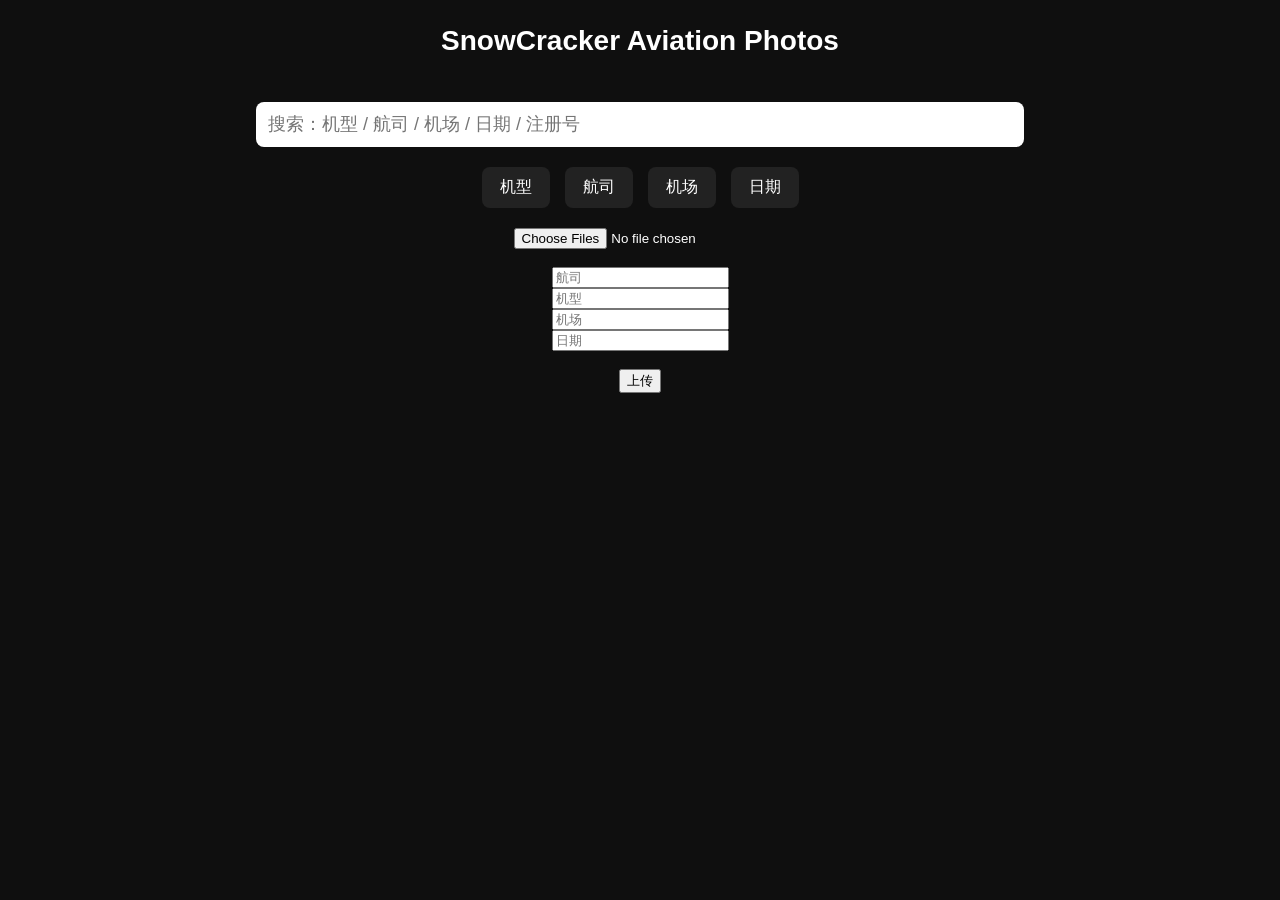
<file: index.html>
<script>
const GITHUB_USER = "snow-cracker";
const REPO = "snowcracker";
</script>

<!DOCTYPE html>
<html>
<head>
<meta charset="UTF-8">
<title>SnowCracker Aviation Photos</title>

<link rel="stylesheet" href="style.css">
</head>

<body>

<div class="header">SnowCracker Aviation Photos</div>

<!-- 搜索 -->
<div class="searchBox">
  <input id="search" placeholder="搜索：机型 / 航司 / 机场 / 日期 / 注册号">
</div>

<!-- 分类栏 -->
<div class="categoryBar">
  <div class="category" onclick="toggle('model')">机型</div>
  <div class="category" onclick="toggle('airline')">航司</div>
  <div class="category" onclick="toggle('airport')">机场</div>
  <div class="category" onclick="toggle('date')">日期</div>
</div>

<!-- 子菜单 -->
<div id="model" class="subMenu"></div>
<div id="airline" class="subMenu"></div>
<div id="airport" class="subMenu"></div>
<div id="date" class="subMenu"></div>

<!-- 上传 -->
<div style="text-align:center;margin:20px;">
  <input type="file" id="files" multiple><br><br>

  <input id="airline" placeholder="航司"><br>
  <input id="type" placeholder="机型"><br>
  <input id="airport" placeholder="机场"><br>
  <input id="date" placeholder="日期"><br><br>

  <button onclick="upload()">上传</button>
</div>

<!-- 磁贴 -->
<div class="grid" id="grid"></div>

<script src="app.js"></script>

</body>
</html>
</file>
<file: style.css>
body{
  margin:0;
  font-family: Arial;
  background:#0f0f0f;
  color:#fff;
}

.header{
  text-align:center;
  font-size:28px;
  padding:25px;
  font-weight:bold;
}

.searchBox{
  display:flex;
  justify-content:center;
  margin:20px 0;
}

.searchBox input{
  width:60%;
  padding:12px;
  font-size:18px;
  border-radius:8px;
  border:none;
}

.categoryBar{
  display:flex;
  justify-content:center;
  gap:15px;
  flex-wrap:wrap;
}

.category{
  background:#222;
  padding:10px 18px;
  border-radius:8px;
  cursor:pointer;
}

.subMenu{
  display:none;
  position:absolute;
  background:#222;
  padding:10px;
  border-radius:8px;
}

.subItem{
  padding:5px 10px;
  cursor:pointer;
}

.grid{
  display:grid;
  grid-template-columns:repeat(auto-fill,minmax(220px,1fr));
  gap:15px;
  padding:20px;
}

.card{
  background:#1e1e1e;
  border-radius:10px;
  overflow:hidden;
}

.card img{
  width:100%;
  height:140px;
  object-fit:cover;
}

.info{
  padding:10px;
  font-size:14px;
  color:#ccc;
}
</file>
